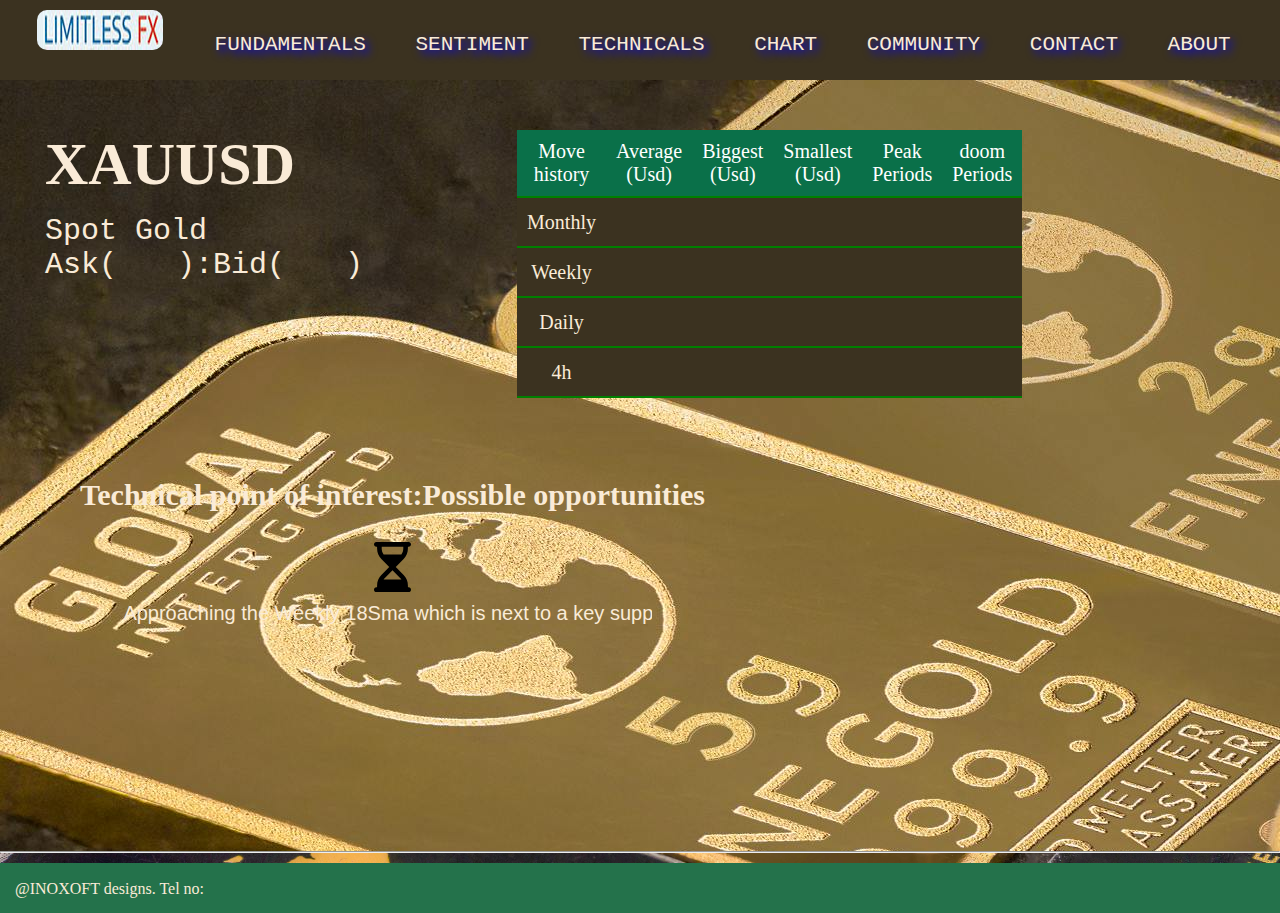
<file: index.html>
<!DOCTYPE html>
<html lang="en">
<head>
    <meta charset="UTF-8">
    <meta name="viewport" content="width=device-width, initial-scale=1.0">
    <title>Limitless Fx</title>
    <link rel="stylesheet" href="./style.css">
</head>
<body>
    <div class="container">
        <nav>
            <div class="menu">
                <ul id="menu1">
                    <li> 
                        <div class="logo"><a href="index.html">
                            <img src="./files/logo.png"></a>
                        </div></li>
                    <li onclick="menuclick()"><a href="fundamentals.html">FUNDAMENTALS</a></li>
                    <li onclick="menuclick()"><a href="sentiment.html">SENTIMENT</a></li>
                    <li onclick="menuclick()"><a href="technicals.html">TECHNICALS</a></li>
                    <li onclick="menuclick()"><a href="chart.html">CHART</a></li>
                    <li onclick="menuclick()"><a href="community.html">COMMUNITY</a></li>
                    <li onclick="menuclick()"><a href="contact.html">CONTACT</a></li>
                    <li onclick="menuclick()"><a href="founder.html">ABOUT</a></li>
                </ul>
            </div>
        </nav>
       <div class="instrument">
        <div class="quotation" id="quotation" style="margin-right: 10%;">
            <h1 style="background-color: transparent; font-size: 60px;">XAUUSD</h1>
            <p style="background-color: transparent; font-size: 30px; font-family: 'Courier New', Courier, monospace;">Spot Gold<br>
            Ask(<input type="button"  id="ask" value="" style="border-radius: 8px;padding: 2px; background-color: transparent;" readonly>):Bid(<input type="button" id="bid" value="" style="border-radius: 8px;padding: 2px; background-color: transparent;" readonly>)</p>
        </div>
        <div class="quotation">
            <table id="history" style="background-color: transparent;">
                <thead >
                    <td>Move history</td>
                    <td>Average<br>(Usd)</td>
                    <td>Biggest<br>(Usd)</td>
                    <td>Smallest<br>(Usd)</td>
                    <td>Peak<br>Periods</td>
                    <td>doom<br>Periods</td>
                </thead>
                <tbody>
                    <tr>
                        <td>Monthly</td>
                        <td></td>
                        <td></td>
                        <td></td>
                        <td></td>
                        <td></td>
                    </tr>
                    <tr>
                        <td>Weekly</td>
                        <td></td>
                        <td></td>
                        <td></td>
                        <td></td>
                        <td></td>
                    </tr>
                    <tr>
                        <td>Daily</td>
                        <td></td>
                        <td></td>
                        <td></td>
                        <td></td>
                        <td></td>
                    </tr>
                    <tr>
                        <td>4h</td>
                        <td></td>
                        <td></td>
                        <td></td>
                        <td></td>
                        <td></td>
                    </tr>
                </tbody>
            </table>
        </div>
       <div class="keyareas" style="align-items: center; justify-content: center;">
        <h2>Technical point of interest:Possible opportunities</h2>
        <img src="./files/fontawesome-free-6.4.2-web/svgs/regular/hourglass-half.svg" alt="" style="height: 50px; width: auto; background-color: transparent; align-items: left;"><input type="text" id="tip1" value="Approaching the Weekly 18Sma which is next to a key support area">
        <input type="text" id="tip2" value="">
        <input type="text" id="tip3" value="">
       </div>
    </div>
    <hr>
    <footer style="height: 20%;  align-items: center; justify-content: center;">
        <div class="contactdetails" style="height: auto; background-color: transparent; align-items: center; justify-content: center;">
            <p style="padding: 10px; margin-top: 2px; background-color: transparent;">@INOXOFT designs. Tel no:</p>
        </div>
    </footer>
    <script>
        document.addEventListener('DOMContentLoaded', function () {
    const axios = require('axios');
    const apiKey = 'goldapi-1gnd90slx74yvps-io';

    function fetchGoldPrices() {
        axios.get('https://www.goldapi.io/api/XAU/USD', {
            headers: {
                'x-access-token': apiKey
            }
        })
        .then(response => {
            const askPrice = response.data.ask[0].fxRate || 'N/A';
            const bidPrice = response.data.bid[0].fxRate || 'N/A';

            document.getElementById('ask').value = askPrice;
            document.getElementById('bid').value = bidPrice;
        })
        .catch(error => console.error('Error fetching gold prices:', error));
    }

    fetchGoldPrices(); // Fetch prices on page load
});
    </script>
</body>
</html>
</file>
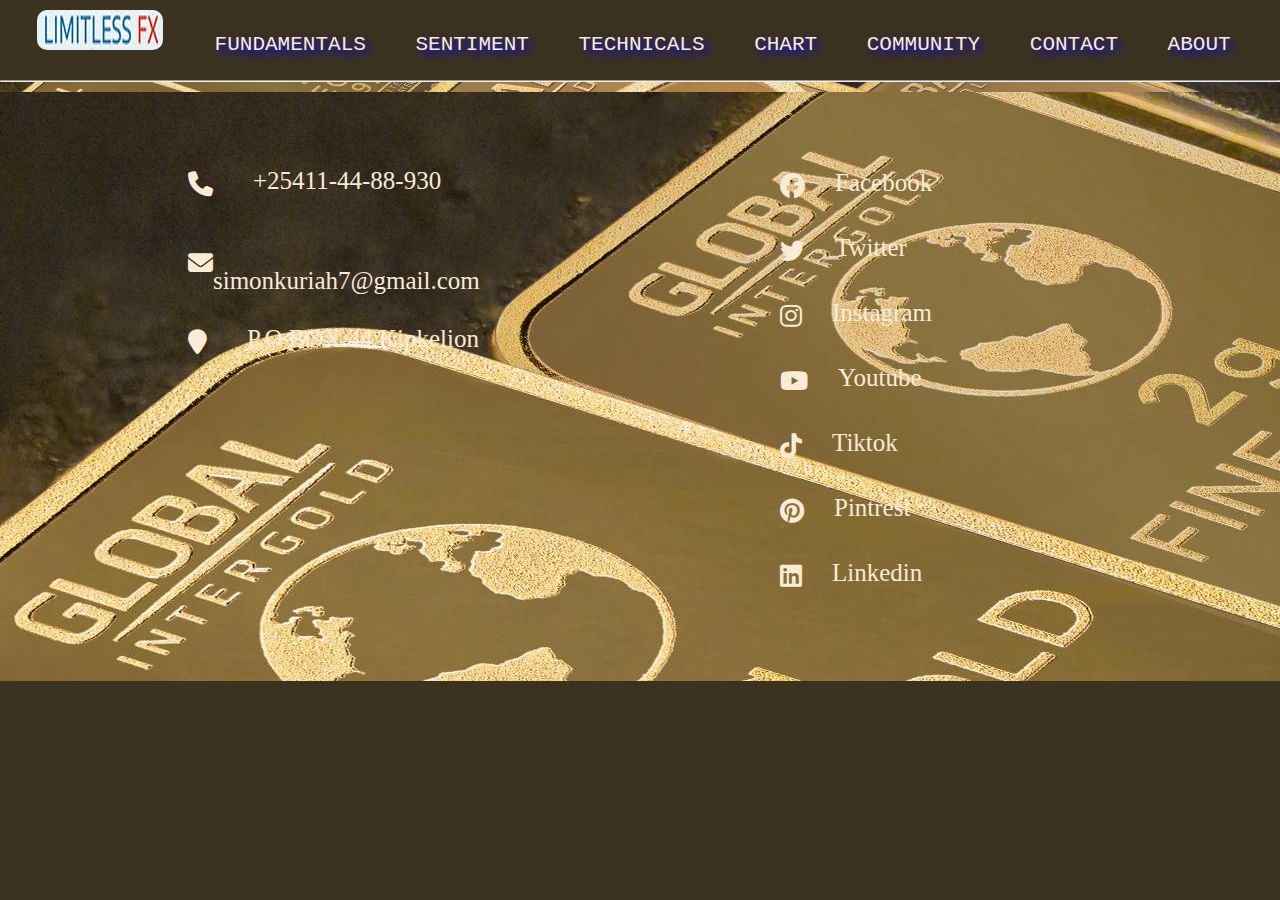
<file: contact.html>
<!DOCTYPE html>
<html lang="en">
<head>
    <meta charset="UTF-8">
    <meta name="viewport" content="width=device-width, initial-scale=1.0">
    <title>Limitless Fx</title>
    <link rel="stylesheet" href="./style.css">
    <link rel="stylesheet" href="https://cdnjs.cloudflare.com/ajax/libs/font-awesome/6.4.2/css/all.min.css">
</head>
<body>
    <div class="container" id="whole">
        <nav>
            <div class="menu">
                <ul>
                    <li> 
                        <div class="logo"><a href="index.html">
                            <img src="./files/logo.png"></a>
                        </div></li>
                    <li id="menu"><a href="fundamentals.html">FUNDAMENTALS</a></li>
                    <li id="menu"><a href="sentiment.html">SENTIMENT</a></li>
                    <li id="menu"><a href="technicals.html">TECHNICALS</a></li>
                    <li id="menu"><a href="chart.html">CHART</a></li>
                    <li id="menu"><a href="community.html">COMMUNITY</a></li>
                    <li id="menu"><a href="contact.html">CONTACT</a></li>
                    <li id="menu"><a href="founder.html">ABOUT</a></li>
                </ul>
            </div>
        </nav>
       <hr>
       <div class="contact">
        <div class="contactme" style="padding: 10px; border-radius: 10px; background-color: transparent;">
            <p ><i class="fa-solid fa-phone" style="background-color: transparent;"></i><a href="tel:+254114488930"><input type="button" value="" style="background-color: transparent;">+25411-44-88-930</a></p>
            <p><i class="fa-solid fa-envelope" style="background-color: transparent;"></i></i><a href="mailto:simonkuriah7@gmail.com"><input type="button" value="" style="background-color: transparent;">simonkuriah7@gmail.com</a></p>
            <p><i class="fa-solid fa-location-pin" style="background-color: transparent;"></i><a href="http://" target="_blank" rel="noopener noreferrer"><input type="button" value="" style="background-color: transparent;">P.O BOX 44 Kipkelion</a></p>
        </div>
        <div class="socialmedia" style="background-color: transparent;">
            <p><i class="fa-brands fa-facebook" style="background-color: transparent;"></i><a href="http://facebook.com"><input type="button" value="">Facebook</a></p>
            <p><i class="fa-brands fa-twitter" style="background-color: transparent;"></i><a href="https://twitter.com/home"><input type="button" value="">Twitter</a></p>
            <p><i class="fa-brands fa-instagram" style="background-color: transparent;"></i><a href="http://"><input type="button" value="">Instagram</a></p>
            <p><i class="fa-brands fa-youtube" style="background-color: transparent;"></i><a href="http://"><input type="button" value="">Youtube</a></p>
            <p><i class="fa-brands fa-tiktok" style="background-color: transparent;"></i><a href="http://"><input type="button" value="" >Tiktok</a></p>
            <p><i class="fa-brands fa-pinterest" style="background-color: transparent;"></i><a href="http://"><input type="button" value="">Pintrest</a></p>
            <p><i class="fa-brands fa-linkedin" style="background-color: transparent;"><a href="http://"></i><input type="button" value="">Linkedin</a></p>


        </div>
       </div>
    </div>
    <script> 
    const setdark=document.getElementsByTagName("li");
    li.addEventlistener("onclick" ,setdark);
function setdark(){
   setdark.body.style.background="black";
}
    </script>
</body>
</html>
</file>
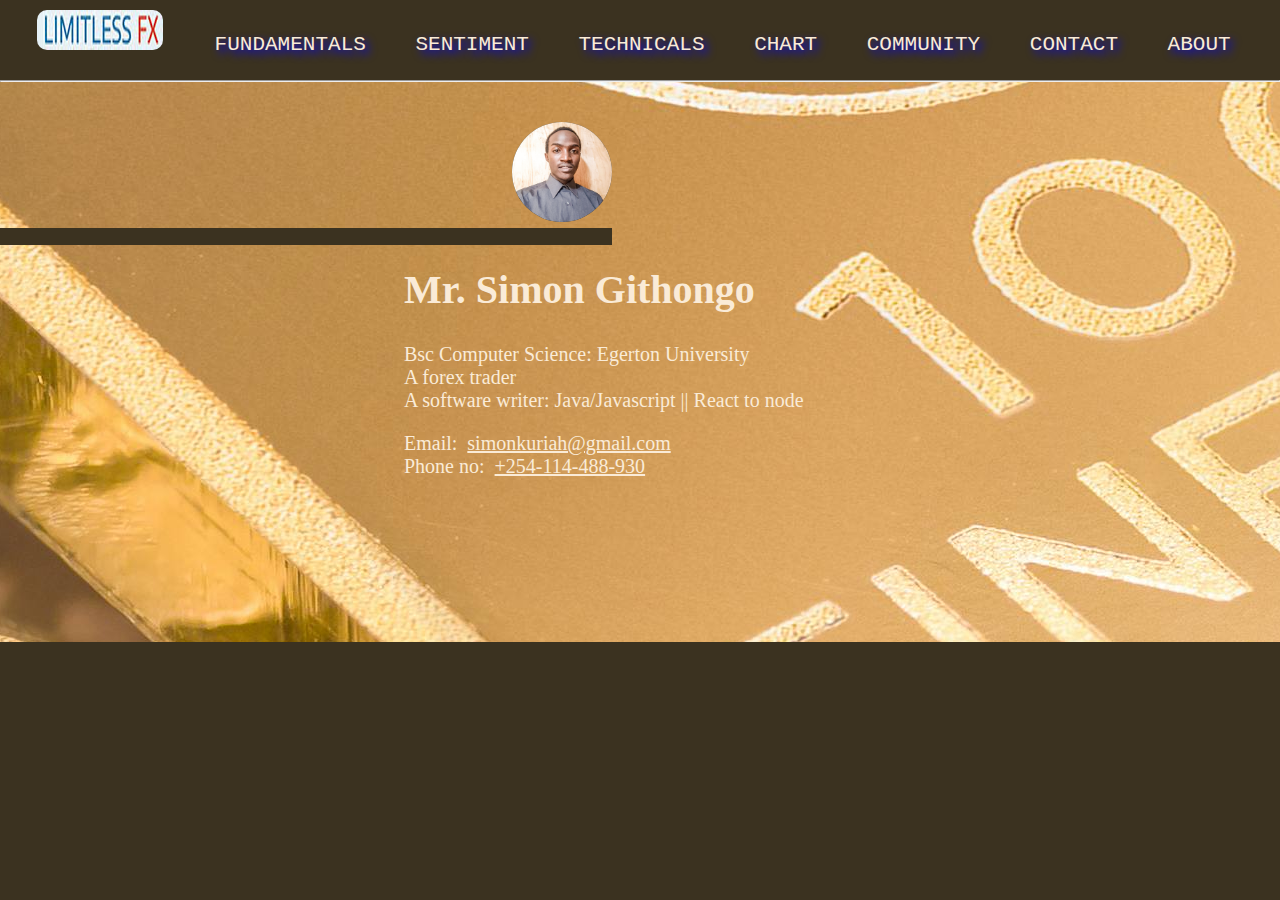
<file: founder.html>
<!DOCTYPE html>
<html lang="en">
<head>
    <meta charset="UTF-8">
    <meta name="viewport" content="width=device-width, initial-scale=1.0">
    <title>Limitless Fx</title>
    <link rel="stylesheet" href="./style.css">
</head>
<body>
    <div class="container" >
        <nav>
            <div class="menu">
                <ul>
                    <li> 
                        <div class="logo"><a href="index.html">
                            <img src="./files/logo.png"></a>
                        </div></li>
                    <li><a href="fundamentals.html">FUNDAMENTALS</a></li>
                    <li><a href="sentiment.html">SENTIMENT</a></li>
                    <li><a href="technicals.html">TECHNICALS</a></li>
                    <li><a href="chart.html">CHART</a></li>
                    <li><a href="community.html">COMMUNITY</a></li>
                    <li><a href="contact.html">CONTACT</a></li>
                    <li><a href="founder.html">ABOUT</a></li>
                </ul>
            </div>
        </nav>
       <hr>
       <div class="img">
        <a href="http://Linkedinprofile.com"><img src="./files/Simon.jpg"></a>
       <div class="explanation">
        <h1 style="padding: 10px; border-radius: 10px; background-color: transparent;">Mr. 
            Simon Githongo</h1>
        <p style="padding: 10px; border-radius: 10px; background-color: transparent;">Bsc Computer Science: Egerton University<br>
        A forex trader<br>
        A software writer: Java/Javascript || React to node</p>
        <p style="padding: 10px; border-radius: 10px; background-color: transparent;">Email:<a href="mailto:simonkuriah7@gmail.com" class="href"style="padding: 10px; border-radius: 10px;  background-color: transparent; text-decoration:underline;">simonkuriah@gmail.com</a><br>
        Phone no:<a href="tel:+254114488930" class="href" style="padding: 10px; border-radius: 10px; background-color: transparent; text-decoration: underline;" >+254-114-488-930</a></p>

       </div>
    </div>
    </div>
</body>
</html>
</file>
<file: style.css>
*{
    margin: 0;
    padding: 0;
    box-sizing: border-box;
    background-color: #3B3220;
    /* color: rgb(177, 177, 177); */
    color: antiquewhite;
    text-align: left;

}
.container{
    /* display: flex; */
    align-items: center;
    justify-content: center;
    background-image: url(./files/pexels-michael-steinberg-95604-366551.jpg);
    background-size: cover;
}

nav{
    height: 80px;
}
.logo{
    align-items: center;
    margin: 5px 2px;
}
.logo img{
    width: 126px;
    height: 40px;
    border-radius: 10px;
}
ul{
    list-style-type: none;
    font-family: 'Courier New', Courier, monospace;
}
li{
    color: antiquewhite;
    text-align: left;
    /* text-decoration: overline;  */
    text-shadow: 4px 4px 8px blue;
    margin-left: 30px;
    padding: 5px;
    font-size: 21px;
    margin-bottom: 5px;
    display: inline-block;
}
.menu li a:hover{
    border-radius: 5px;
    background-color: #0a412c;
}
a{
    text-decoration: none;
}
.img{
    width: 100%;
    height: 560px;
    background-image: url(./files/pexels-michael-steinberg-95604-366551.jpg);
    background-position: center;
    display: inline-block;
    align-items: center;
    justify-content: center;

}
.img img{
    margin-top: 40px;
    margin-left: 40%;
    margin-bottom: 20px;
    border-radius: 50%;
    width: 100px;
    height: 100px;
}
.explanation{
    background: fixed;
    background-color: transparent;
    margin-left: 30%;
    font-size: 20px;
    width: 40%;
    border-radius: 20px;
    padding: 10px;
}
li.logo:hover{
    border: none;
}
h1{
    margin-bottom: 10px;
}
.menuc{
    display: inline-block;
}
.content{
    display: inline-block;
    width: 60%;
    height: 50%;
}
.content textarea{
    display: inline-block;
    width: 60%;
    padding: 7px;
    height: 50%;
    border: 2px solid rgb(21, 34, 68);
    margin-top: 20px;
    border-radius: 20px;
}.fund{
    height: 570px;
    background-image: url(./files/pexels-michael-steinberg-95604-366551.jpg);
}
/* .fundamentalsmenuleft li{
    width: 20%;
} */
.fundamentalsmenuleft li a:hover{
    background-color: #0a412c;
}

.fundamentalsmenuleft li{
    display: flex;
    margin: 20px;
    
    border-radius: 20px;
    align-items: center;
    background: transparent;
    /* justify-content: center; */
}
.menuleft ,.technicalsmenuleft li{
    display: flex;
    margin: 20px;
    width: 17%;
}
.menuleft,.technicalsmenuleft, li:hover{
    border: 2px solid rgb(21, 34, 68);
    border-radius: 5px;
}
#SMA{
    display: inline-block;
    width: 60%;
    /* height: 70px; */
    /* border-top: 2px solid rgb(21, 34, 68); */
    border-radius: 10px;
    margin: 30px;
}
#SMA td{
    border-bottom: 2px solid rgb(21, 34, 68);
    border-left: 2px solid rgb(21, 34, 68);
    align-items: center;
    padding: 10px;
}
.sentimentbody{
    display: flex;
}
.menuleft{
    border: none;
}
.instrument {
    background-image: url(./files/pexels-michael-steinberg-95604-366551.jpg);
    /* margin: 30px; */
    padding: 20px;
    font-size: 20px;
    display: flex;
    flex-wrap: wrap;
    background-repeat: no-repeat;
}

.quotation {
    display: flex;
    flex-direction: column;
    align-items: flex-start;
    margin: 15px;
    padding: 5px;
    background-color: transparent;
}

.instrument input {
    width: 50px;
    padding: 5px;
    margin-right: 10px;
    border: none;
}

.quotation table {
    background-color: transparent;
    width: 70%;
    border-collapse: collapse;
    margin-top: 10px;
    border-radius: 20px;
    padding: 10px;
}
.keyareas h2,.keyareas input{
    background-color: transparent;
}
.keyareas input{
    font-size: 20px;
}
.quotation table thead td {
    padding: 10px;
    background-color: #0a7049;
    color: white;
}

.quotation table td {
    height: 50px;
    padding: 10px;
    border-bottom: 2px solid green;
    text-align: center;
    background-color: transparent;
}

.quotation table td:hover {
    background-color: rgb(33, 77, 77);
}

.quotation h1 {
    margin: 5px 0;
    padding: 5px;
    border-radius: 10px;
}
.quotation p{
    padding: 5px;
    border-radius: 10px;
}
.keyareas {
    margin: 50px;
    display: flex;
    flex-direction: column;
    background-color: transparent;
    border-radius: 20px;
}

.keyareas h2 {
    margin-bottom: 20px;
    border-radius: 10px;
    padding: 10px;
}
.keyareas h2:hover{
    text-decoration: underline;
}

.keyareas input {
    margin-bottom: 20px;
    padding: 10px;
    width: 85%;
    border-radius: 10px;
}

footer {
    margin-top: 10px;
    background-color: rgb(36, 114, 75);
    /* color: white; */
    text-align: center;
    padding: 5px;
}
.contact {
    margin-top: 10px;
    display: flex;
    justify-content: space-around;
    background-image: url(./files/pexels-michael-steinberg-95604-366551.jpg);
    padding: 50px;
    font-size: 25px;
    
  }
  
  .contactme,
  .socialmedia {
    width: 30%;
    border-radius: 20px;
    margin: 5px;
    padding: 12px;
  }
  
  .contactme p,
  .socialmedia p {
    display: flex;
    align-items: center;
    margin-bottom: 10px;
    border-radius: 10px;
    
  }
  .contactme p a,.socialmedia p a{
    background-color: transparent;
  }
  .contactme input,
  .socialmedia input {
    margin-left: 10px;
    /* background-color: #94ac95; */
   
    border: none;
    padding: 10px 15px;
    cursor: pointer;
  }
  
  .contactme input:hover,
  .socialmedia input:hover {
    background-color: transparent;
  }
  
  /* .fa {
    margin: 5px;
    font-size: 15px; 
    color: black;
  }
   */
   .contactme p{
    padding: 10px; border-radius: 10px; background-color: transparent;
   }

   .socialmedia p input ,.socialmedia p{ padding: 10px; border-radius: 10px; background-color: transparent;
   }
</file>
